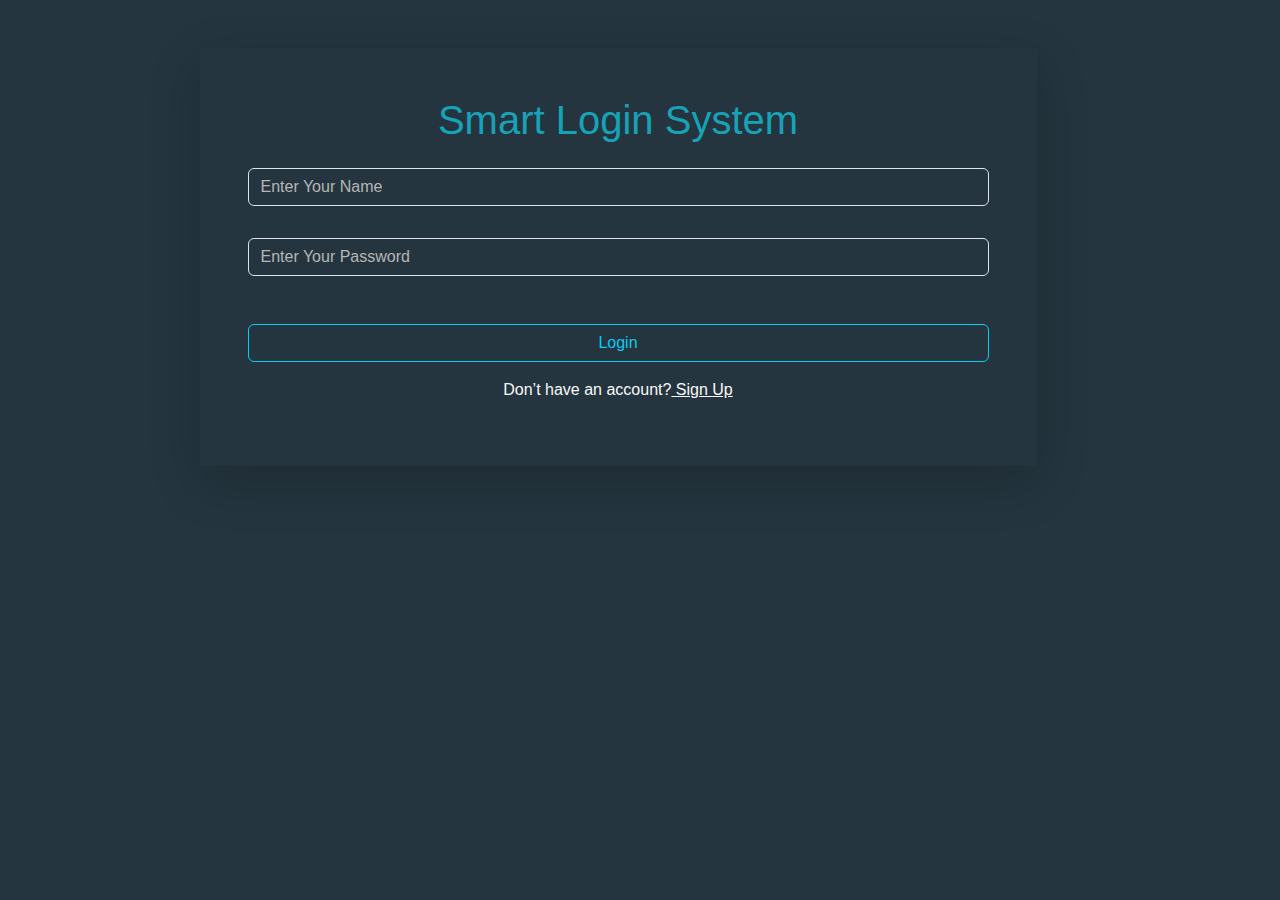
<file: index.html>
<!DOCTYPE html>
<html lang="en">
<head>
    <meta charset="UTF-8">
    <meta name="viewport" content="width=device-width, initial-scale=1.0">
    <title>login</title>
    <link rel="stylesheet" href="./css/all.min.css">
    <link rel="stylesheet" href="./css/bootstrap.min.css">
    <link rel="stylesheet" href="./css/style.css">
</head>
<body>
 <div class="container text-center m-5">
    <div class="row m-auto w-75 p-5 shadow-lg m-5">
        <h1 class="">Smart Login System</h1>
        <input type="text" placeholder="Enter Your Name" id="enterYourName" class="form-control my-3">
        <input type="password" placeholder="Enter Your Password" id="enterYourPass" class="form-control my-3">
        <p id="required" class="text-danger"></p>
        <button class="btn btn-outline-info w-100 my-3" onclick="login()"> Login </button>
        <p class="text-light">Don’t have an account?<a href="signup.html" class="text-light "> Sign Up</a></p>

    </div>
 </div>   
    <script src="./js/all.min.js"></script>
    <script src="./js/bootstrap.bundle.min.js"></script>
    <script src="./js/main.js"></script>
</body>
</html>
</file>
<file: css/style.css>
body{
  background-color: #24353f;
}
h1{
  color: #17a2b8;
}
input{
  background-color: #24353f !important;
  color: white !important;
}












body {
  background: #24353f;
  font-family: 'Titillium Web', sans-serif;
}

#home {
  height: 75vh;
}

h1 {
  color: #17a2b8;
}

.group {
  box-shadow: -5px 2px 54px -9px rgba(0, 0, 0, 1);
}

input,
textarea {
  background-color: transparent !important;
  color: #fff !important;
}

input#signinEmail {}

input::placeholder,
textarea::placeholder {
  color: rgb(182, 182, 182) !important;
}

input:focus,
textarea:focus {
  box-shadow: 0 0 0 0 transparent !important;
}
</file>
